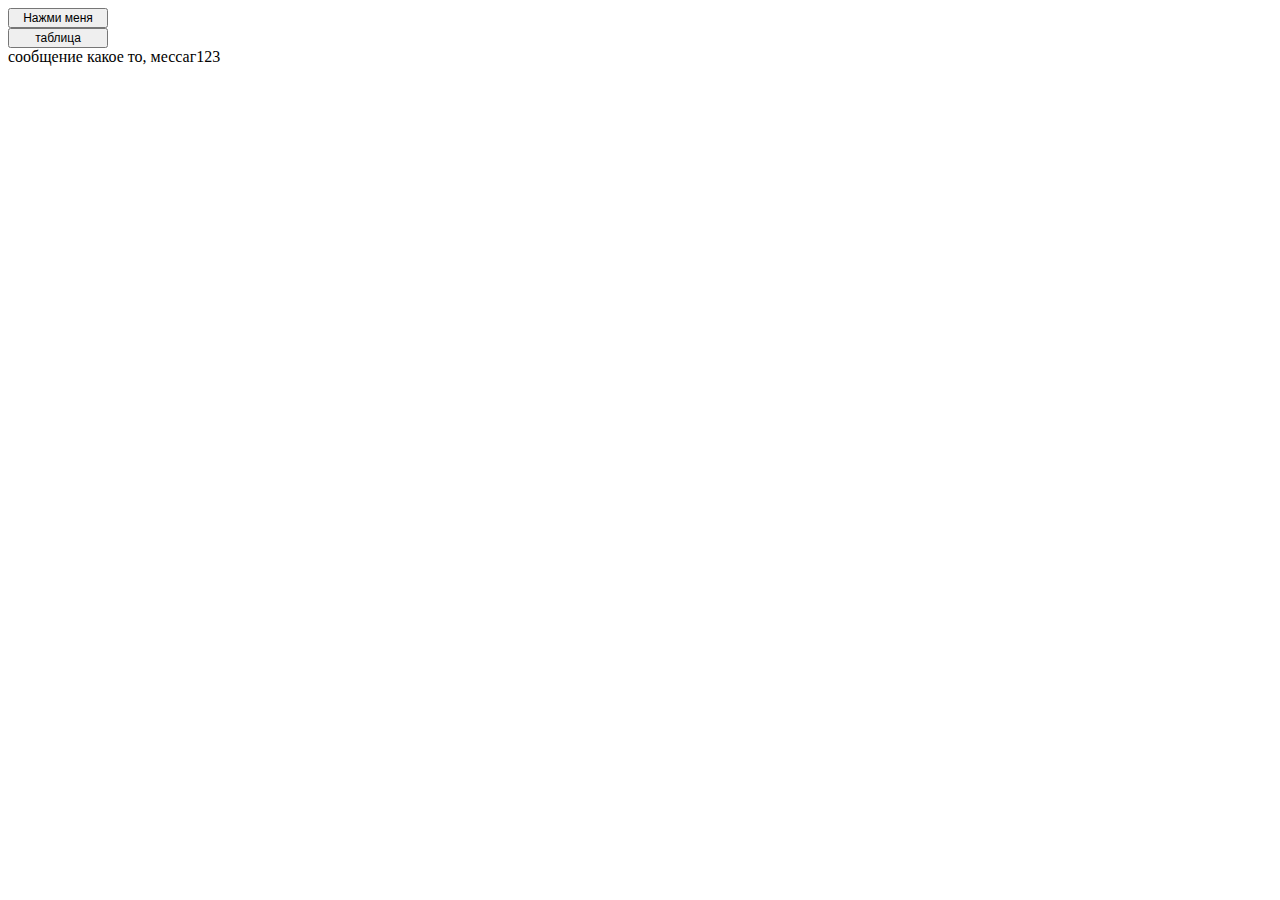
<file: travian/popup.html>
<!DOCTYPE html>
<html lang="ru">
  <head>
  	<meta charset="UTF-8">
    <style type="text/css">

    	/* задаём размеры кнопки и размер текста на кнопке  */
    	button {
	      font-size: 12px;
		    height: 20px;
		    width: 100px;
	  	}
    </style>
  </head>
  <body>
    <style>
        table td {
            padding: 20px;
            border: 1px solid black;
        }
    </style>
    <button type="submit" id="submit" onclick="randomInteger(1000, 9999);">Нажми меня</button>
	    <div class="sum">  </div>
      <div class="sumx"></div>
      <div class="sumy"></div>

	    <script src="TKtablet.js"></script>


    <button type="submit" id="submit" onclick="createTable(elem,3,3);">таблица</button>
	    <div id="elem"></div>
	    <script src="TKtablet.js"></script>
      <script >alert("жамкнул на кнопочку")</script>
    
    <!--<button onclick="connect('ws://149.202.87.57:901')" style="position: fixed; top: 0; left: 0;">подключится</button>
    document.body.innerHTML+='<button style="width: 150px; position: absolute; z-index: 1000; top: 100px; left: 0px;" onclick="connect(\'ws://149.202.87.57:901\')" class="btn btn-primary">Special</button>';-->
      
      <!--функция для вывода какого то сообщения. проверка.-->
    <script>
      console.log("вошли в скрипт выдачи сообщений");
      var message123  = "сообщение какое то, мессаг123";
      //document.getElementById("hI").innerHTML = message123;
      console.log("первый вариант уже отработал?");
      console.log("пробуем второй вариант!");
      //alert(message123); // выводит окно сообщения... А что, если в это окно забабахать скрипт???
      console.log("второй вариант уже отработал?");
      console.log("пробуем третий вариант!");
      document.writeln(message123);
      console.log("третий вариант уже отработал?");
    </script>
	</body>
</html>
</file>
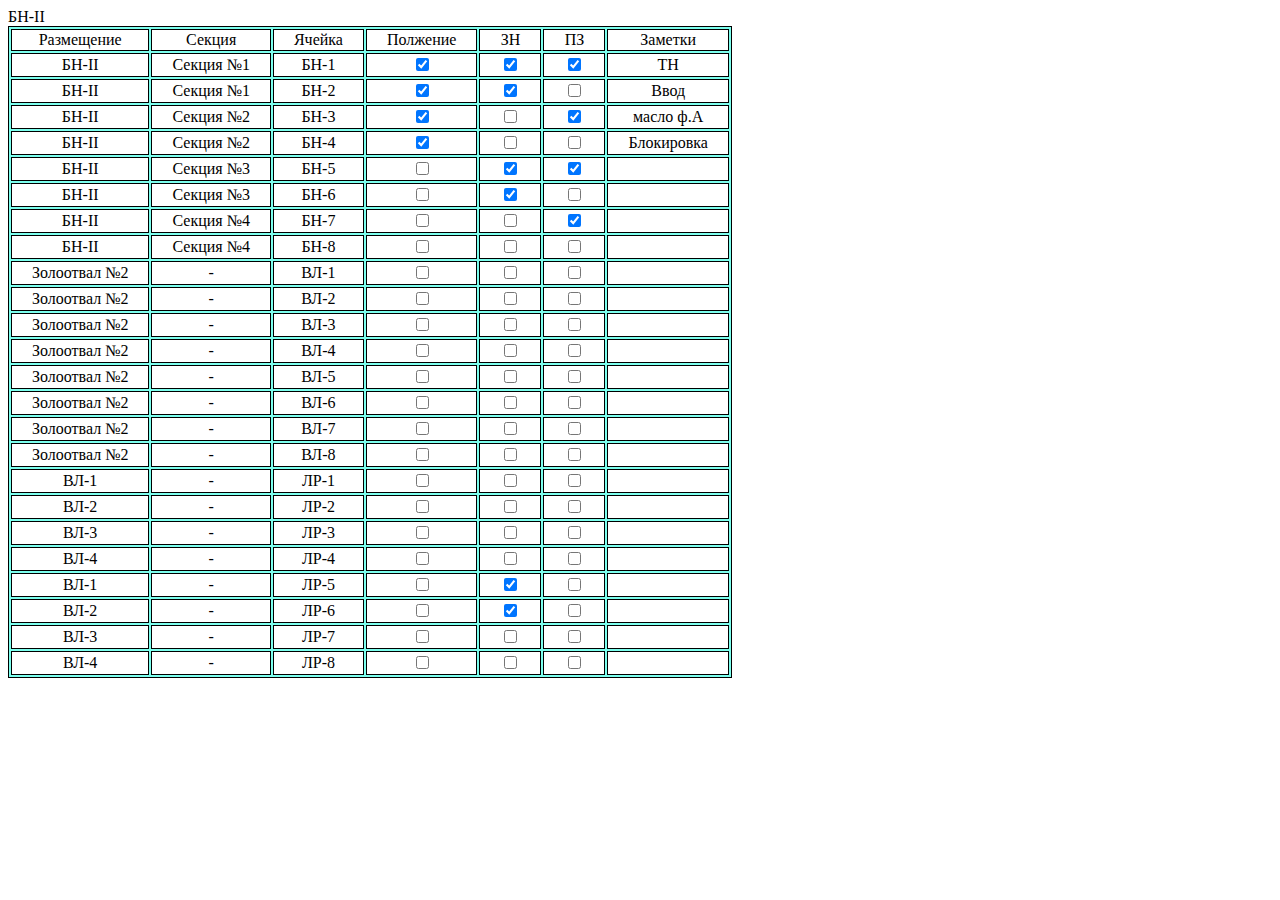
<file: страницы с кодом/табличка БН-II/tablet.html>
<!DOCTYPE html>
<html lang="ru">
<head>
    <meta charset="UTF-8">
    <meta name="viewport" content="width=device-width, initial-scale=1.0">
    <meta http-equiv="X-UA-Compatible" content="ie=edge">
    <title>Оборудование.</title>
    <link rel="stylesheet" href="style.css">
    <script src='data.js'></script>
  
</head>
<body>
    <script type="text/javascript" src="data1.json"></script>
    <script src="script.js"></script>
</body>
</file>
<file: страницы с кодом/табличка БН-II/style.css>
#NeverovButton {
	width: 50px;
	padding: initial;
	padding: 0 10px;
	color: rgba(79, 224, 11, 0.534);
}

table{
   border: 1px solid black;
   background-color: rgba(0, 255, 221, 0.514);
   
  }

td, th {
   border: 1px solid black;
   padding-right: 20px;
   padding-left: 20px;

}

td {
   
   background-color: rgb(255, 255, 255);
	border: 1px solid rgb(0, 0, 0);
   border-top-width: 1px;
   border-bottom-width: 1px;
   border-right-width: 1px;
   border-left-width: 1px;
   padding-top: 1px;
   padding-bottom: 1px;
   padding-right: 20px;
   text-align: center;
}

dialog {
	position: relative;
	overflow: auto;
	margin-left: auto;
	margin-right: auto;
	margin-top: 200px;
	min-height: calc(400px);
	max-height: calc(100% - 320px);
	width: 780px;
	z-index: 100;
	background-color: white;
	border: 2px solid black;
	}
	
#close222 {
	content : inherit;
  cursor: pointer;
  position: relative;
  padding: 10px;
  color: white;

}

.tabs {
   width: 100%;
   max-width: 800px;
}

/* Стили для списка вкладок */
.tab-header {
   list-style: none;
   padding-left: 0;
   display: flex;
   align-items: center;
   justify-content: space-between;
   margin: 0;
}

/* Стили для вкладки */
.tab-header__item {
   padding: 5px 10px;
   margin-right: 5px;
   cursor: pointer;
   border: 1px solid #ddd;
}

/* Стили для активной вкладки */
.tab-header__item.active {
   color: red;
   border-bottom: none;
   position: relative;
   background-color: #fff;
}

/* Стиль для списка контейнеров с содержимым вкладок */
.tab-content {
   list-style: none;
   padding: 0;
   margin: 0;
}

/* Стили для контейнера с содержимым вкладки. По умолчанию скрыт. */
.tab-content__item {
   display: none;
   padding: 20px;
   border: 1px solid #ddd;
   margin-top: -2px;
}

/* Стили для активного контейнера вкладки */
.tab-content__item.active {
   display: block;
}
</file>
